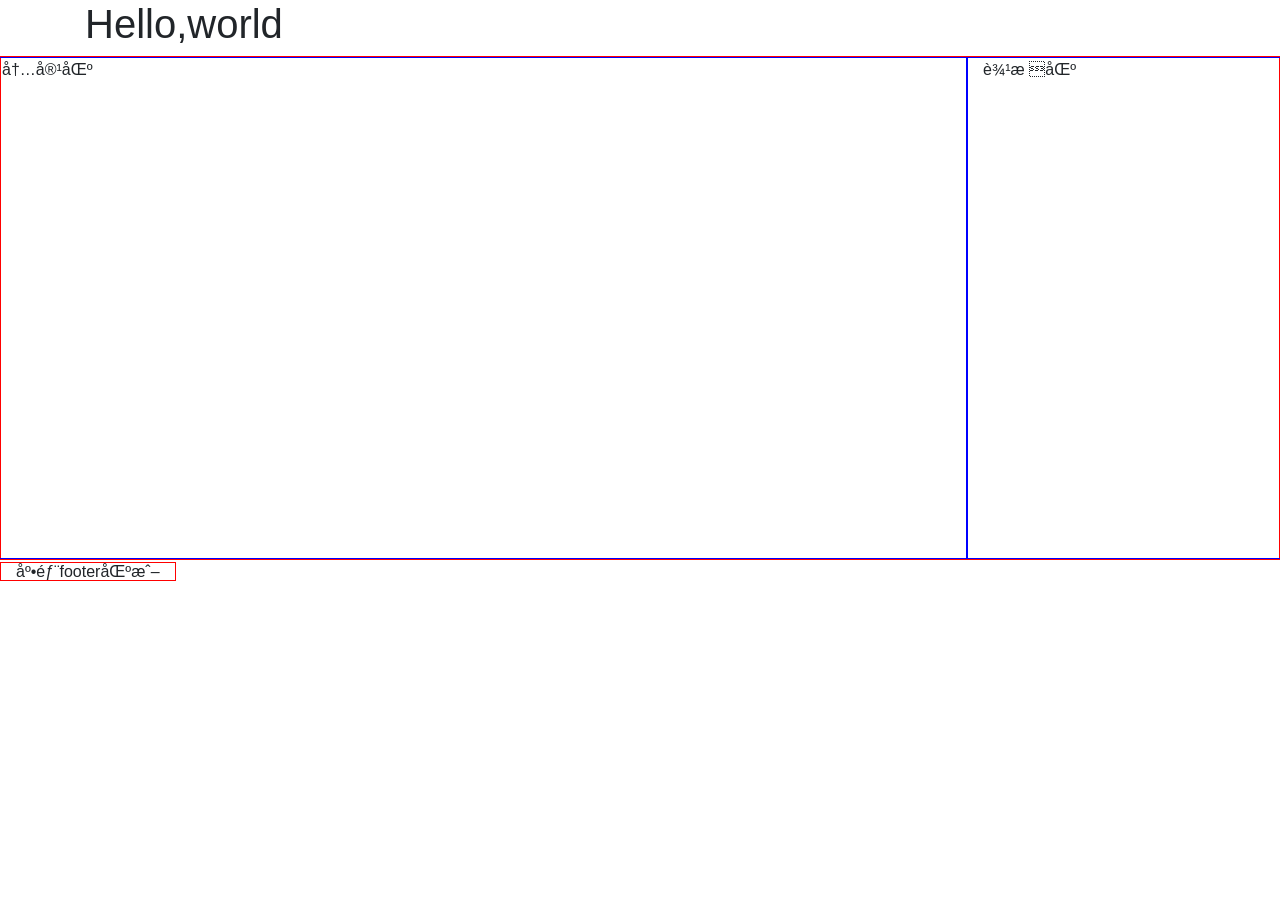
<file: typeidea/typeidea/typeidea/templates/blog/bootstrap_demo/demo.html>
<!DOCTYPE html>
<html lang="en">
<head>
	<title>Django 企业开发实战-Bootstrap demo</title>
	<meta name="vewport" content="width=device-width,inital-scale=1.0">
	<link rel="stylesheet" href="https://cdn.jsdelivr.net/npm/bootstrap@4.4.1/dist/css/bootstrap.min.css" integrity="sha384-Vkoo8x4CGsO3+Hhxv8T/Q5PaXtkKtu6ug5TOeNV6gBiFeWPGFN9MuhOf23Q9Ifjh" crossorigin="anonymous">
</head>
<body>	
	<div class="container" style="border:1px soild red;">
		<h1>Hello,world</h1>
	</div>
	<div class="'contrainer" style="border:1px solid red;">
		<div class="row">
			<div class="col-9" style="border: 1px solid blue;">
				<div style="height: 500px;">内容区</div>
			</div>
			<div class="col-3" style="border: 1px solid blue;">
				<div style="height: 500px;">边栏区</div>
			</div>
		</div>
	</div>
	<fotter class="container" style="border: 1px solid red;">
		底部footer区或
	</fotter>
</body>
</html>
</file>
